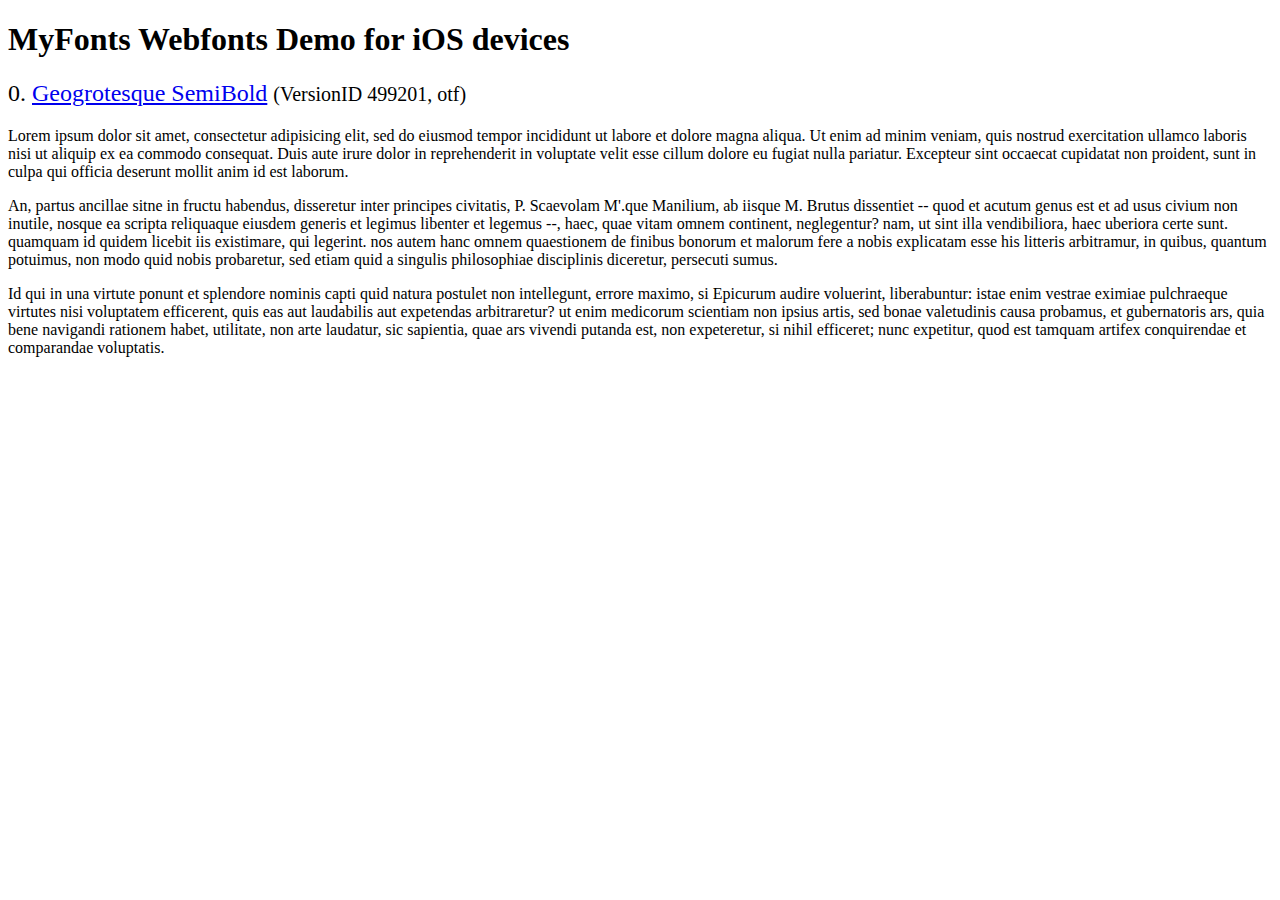
<file: sites/all/modules/flexslider/demo/fonts/webfonts/geo-semibold/svg/index.html>
<!DOCTYPE html>
<html>
<head>
<title>MyFonts Webfonts Demo for iOS devices</title>
<meta http-equiv="content-type" content="text/html; charset=utf-8" />

<style type="text/css" media="all">

	h2 {
		 font-weight:normal;
	}

		
	@font-face {
		font-family:"Geogrotesque-SemiBold";
		src:url("style_169898.svg#Geogrotesque-SemiBold") format("svg");
	}
	
	.webfont_0 {
		font-family: Geogrotesque-SemiBold;
	}
		
</style>

</head>

<body>

<h1>MyFonts Webfonts Demo for iOS devices</h1>


<h2>0. <span class='webfont_0'><a href='http://new.myfonts.com/search/style::169898/'>Geogrotesque SemiBold</a></span>
<small>(VersionID 499201, otf)</small>
</h2>

<p class='webfont_0'>Lorem ipsum dolor sit amet, consectetur adipisicing elit, sed do eiusmod tempor incididunt ut labore et dolore magna aliqua. Ut enim ad minim veniam, quis nostrud exercitation ullamco laboris nisi ut aliquip ex ea commodo consequat. Duis aute irure dolor in reprehenderit in voluptate velit esse cillum dolore eu fugiat nulla pariatur. Excepteur sint occaecat cupidatat non proident, sunt in culpa qui officia deserunt mollit anim id est laborum.</p>

<p class='webfont_0'>An, partus ancillae sitne in fructu habendus, disseretur inter principes civitatis, P. Scaevolam M'.que Manilium, ab iisque M. Brutus dissentiet -- quod et acutum genus est et ad usus civium non inutile, nosque ea scripta reliquaque eiusdem generis et legimus libenter et legemus --, haec, quae vitam omnem continent, neglegentur? nam, ut sint illa vendibiliora, haec uberiora certe sunt. quamquam id quidem licebit iis existimare, qui legerint. nos autem hanc omnem quaestionem de finibus bonorum et malorum fere a nobis explicatam esse his litteris arbitramur, in quibus, quantum potuimus, non modo quid nobis probaretur, sed etiam quid a singulis philosophiae disciplinis diceretur, persecuti sumus.</p>

<p class='webfont_0'>Id qui in una virtute ponunt et splendore nominis capti quid natura postulet non intellegunt, errore maximo, si Epicurum audire voluerint, liberabuntur: istae enim vestrae eximiae pulchraeque virtutes nisi voluptatem efficerent, quis eas aut laudabilis aut expetendas arbitraretur? ut enim medicorum scientiam non ipsius artis, sed bonae valetudinis causa probamus, et gubernatoris ars, quia bene navigandi rationem habet, utilitate, non arte laudatur, sic sapientia, quae ars vivendi putanda est, non expeteretur, si nihil efficeret; nunc expetitur, quod est tamquam artifex conquirendae et comparandae voluptatis.</p>




</body>
</html>
</file>
